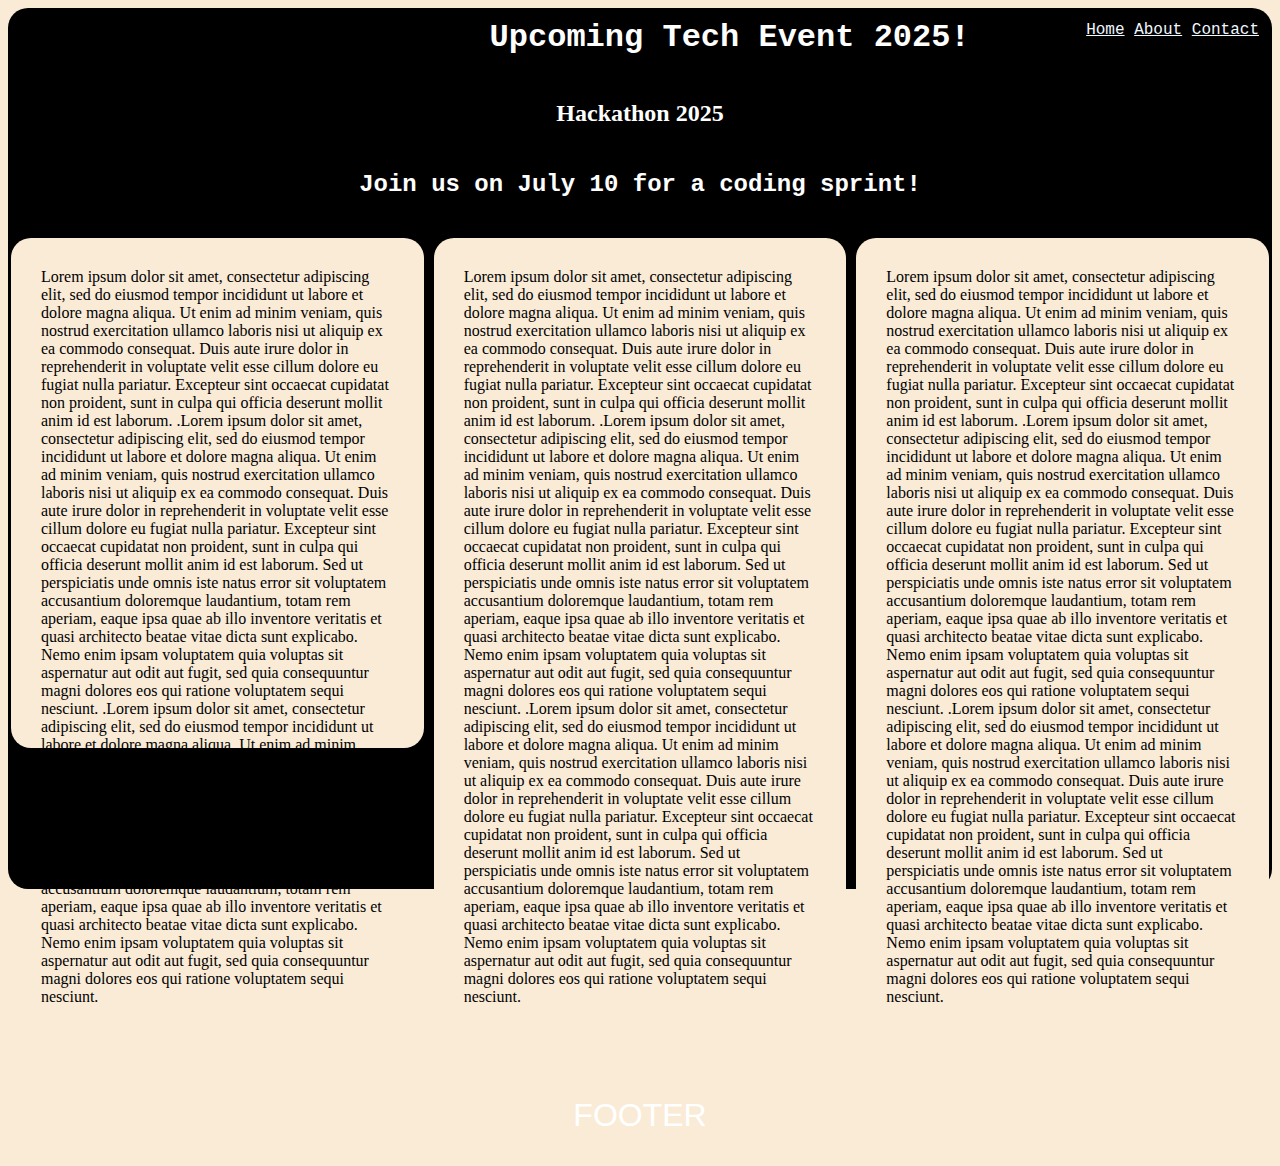
<file: index.html>
<!DOCTYPE html>
<html lang="en">
<head>
    <meta charset="UTF-8">
    <meta name="viewport" content="width=device-width, initial-scale=1.0">
    <title>Hackathon</title>
    <link rel = "stylesheet" href = "style.css">
   
</head>
<body>
    <div>
    <Header>
        <h1> Upcoming Tech Event 2025!</h1>
        <navbar><a href = "index.html" >Home</a> <a target="_blank" href = "event.html"> About</a> <a target="_blank" href = "https://www.youtube.com/watch?v=dQw4w9WgXcQ"> Contact</a></navbar>
    </Header>
    <section class= "start">
        <h2>Hackathon 2025</h2>
        <p>Join us on July 10 for a coding sprint!</p>
        </section>
    <main>
        <section class = "card" id = "first">
            Lorem ipsum dolor sit amet, consectetur adipiscing elit, sed do eiusmod tempor incididunt ut labore et dolore magna aliqua. Ut enim ad minim veniam, quis nostrud exercitation ullamco laboris nisi ut aliquip ex ea commodo consequat. Duis aute irure dolor in reprehenderit in voluptate velit esse cillum dolore eu fugiat nulla pariatur. Excepteur sint occaecat cupidatat non proident, sunt in culpa qui officia deserunt mollit anim id est laborum. .Lorem ipsum dolor sit amet, consectetur adipiscing elit, sed do eiusmod tempor incididunt ut labore et dolore magna aliqua. Ut enim ad minim veniam, quis nostrud exercitation ullamco laboris nisi ut aliquip ex ea commodo consequat. Duis aute irure dolor in reprehenderit in voluptate velit esse cillum dolore eu fugiat nulla pariatur. Excepteur sint occaecat cupidatat non proident, sunt in culpa qui officia deserunt mollit anim id est laborum.

Sed ut perspiciatis unde omnis iste natus error sit voluptatem accusantium doloremque laudantium, totam rem aperiam, eaque ipsa quae ab illo inventore veritatis et quasi architecto beatae vitae dicta sunt explicabo. Nemo enim ipsam voluptatem quia voluptas sit aspernatur aut odit aut fugit, sed quia consequuntur magni dolores eos qui ratione voluptatem sequi nesciunt. .Lorem ipsum dolor sit amet, consectetur adipiscing elit, sed do eiusmod tempor incididunt ut labore et dolore magna aliqua. Ut enim ad minim veniam, quis nostrud exercitation ullamco laboris nisi ut aliquip ex ea commodo consequat. Duis aute irure dolor in reprehenderit in voluptate velit esse cillum dolore eu fugiat nulla pariatur. Excepteur sint occaecat cupidatat non proident, sunt in culpa qui officia deserunt mollit anim id est laborum. Sed ut perspiciatis unde omnis iste natus error sit voluptatem accusantium doloremque laudantium, totam rem aperiam, eaque ipsa quae ab illo inventore veritatis et quasi architecto beatae vitae dicta sunt explicabo. Nemo enim ipsam voluptatem quia voluptas sit aspernatur aut odit aut fugit, sed quia consequuntur magni dolores eos qui ratione voluptatem sequi nesciunt.
        </section>
        <section class = "card" id = "second">
            Lorem ipsum dolor sit amet, consectetur adipiscing elit, sed do eiusmod tempor incididunt ut labore et dolore magna aliqua. Ut enim ad minim veniam, quis nostrud exercitation ullamco laboris nisi ut aliquip ex ea commodo consequat. Duis aute irure dolor in reprehenderit in voluptate velit esse cillum dolore eu fugiat nulla pariatur. Excepteur sint occaecat cupidatat non proident, sunt in culpa qui officia deserunt mollit anim id est laborum. .Lorem ipsum dolor sit amet, consectetur adipiscing elit, sed do eiusmod tempor incididunt ut labore et dolore magna aliqua. Ut enim ad minim veniam, quis nostrud exercitation ullamco laboris nisi ut aliquip ex ea commodo consequat. Duis aute irure dolor in reprehenderit in voluptate velit esse cillum dolore eu fugiat nulla pariatur. Excepteur sint occaecat cupidatat non proident, sunt in culpa qui officia deserunt mollit anim id est laborum.

Sed ut perspiciatis unde omnis iste natus error sit voluptatem accusantium doloremque laudantium, totam rem aperiam, eaque ipsa quae ab illo inventore veritatis et quasi architecto beatae vitae dicta sunt explicabo. Nemo enim ipsam voluptatem quia voluptas sit aspernatur aut odit aut fugit, sed quia consequuntur magni dolores eos qui ratione voluptatem sequi nesciunt. .Lorem ipsum dolor sit amet, consectetur adipiscing elit, sed do eiusmod tempor incididunt ut labore et dolore magna aliqua. Ut enim ad minim veniam, quis nostrud exercitation ullamco laboris nisi ut aliquip ex ea commodo consequat. Duis aute irure dolor in reprehenderit in voluptate velit esse cillum dolore eu fugiat nulla pariatur. Excepteur sint occaecat cupidatat non proident, sunt in culpa qui officia deserunt mollit anim id est laborum.
            Sed ut perspiciatis unde omnis iste natus error sit voluptatem accusantium doloremque laudantium, totam rem aperiam, eaque ipsa quae ab illo inventore veritatis et quasi architecto beatae vitae dicta sunt explicabo. Nemo enim ipsam voluptatem quia voluptas sit aspernatur aut odit aut fugit, sed quia consequuntur magni dolores eos qui ratione voluptatem sequi nesciunt.
        </section>
        <section class = "card" id = "third">
            Lorem ipsum dolor sit amet, consectetur adipiscing elit, sed do eiusmod tempor incididunt ut labore et dolore magna aliqua. Ut enim ad minim veniam, quis nostrud exercitation ullamco laboris nisi ut aliquip ex ea commodo consequat. Duis aute irure dolor in reprehenderit in voluptate velit esse cillum dolore eu fugiat nulla pariatur. Excepteur sint occaecat cupidatat non proident, sunt in culpa qui officia deserunt mollit anim id est laborum. .Lorem ipsum dolor sit amet, consectetur adipiscing elit, sed do eiusmod tempor incididunt ut labore et dolore magna aliqua. Ut enim ad minim veniam, quis nostrud exercitation ullamco laboris nisi ut aliquip ex ea commodo consequat. Duis aute irure dolor in reprehenderit in voluptate velit esse cillum dolore eu fugiat nulla pariatur. Excepteur sint occaecat cupidatat non proident, sunt in culpa qui officia deserunt mollit anim id est laborum.

Sed ut perspiciatis unde omnis iste natus error sit voluptatem accusantium doloremque laudantium, totam rem aperiam, eaque ipsa quae ab illo inventore veritatis et quasi architecto beatae vitae dicta sunt explicabo. Nemo enim ipsam voluptatem quia voluptas sit aspernatur aut odit aut fugit, sed quia consequuntur magni dolores eos qui ratione voluptatem sequi nesciunt. .Lorem ipsum dolor sit amet, consectetur adipiscing elit, sed do eiusmod tempor incididunt ut labore et dolore magna aliqua. Ut enim ad minim veniam, quis nostrud exercitation ullamco laboris nisi ut aliquip ex ea commodo consequat. Duis aute irure dolor in reprehenderit in voluptate velit esse cillum dolore eu fugiat nulla pariatur. Excepteur sint occaecat cupidatat non proident, sunt in culpa qui officia deserunt mollit anim id est laborum. Sed ut perspiciatis unde omnis iste natus error sit voluptatem accusantium doloremque laudantium, totam rem aperiam, eaque ipsa quae ab illo inventore veritatis et quasi architecto beatae vitae dicta sunt explicabo. Nemo enim ipsam voluptatem quia voluptas sit aspernatur aut odit aut fugit, sed quia consequuntur magni dolores eos qui ratione voluptatem sequi nesciunt.
        </section>
    </main>
    <footer>
        <span>
            FOOTER
        </span> 
    </footer>
</div>    
<script src = "script.js"></script>
</body>
</html>
</file>
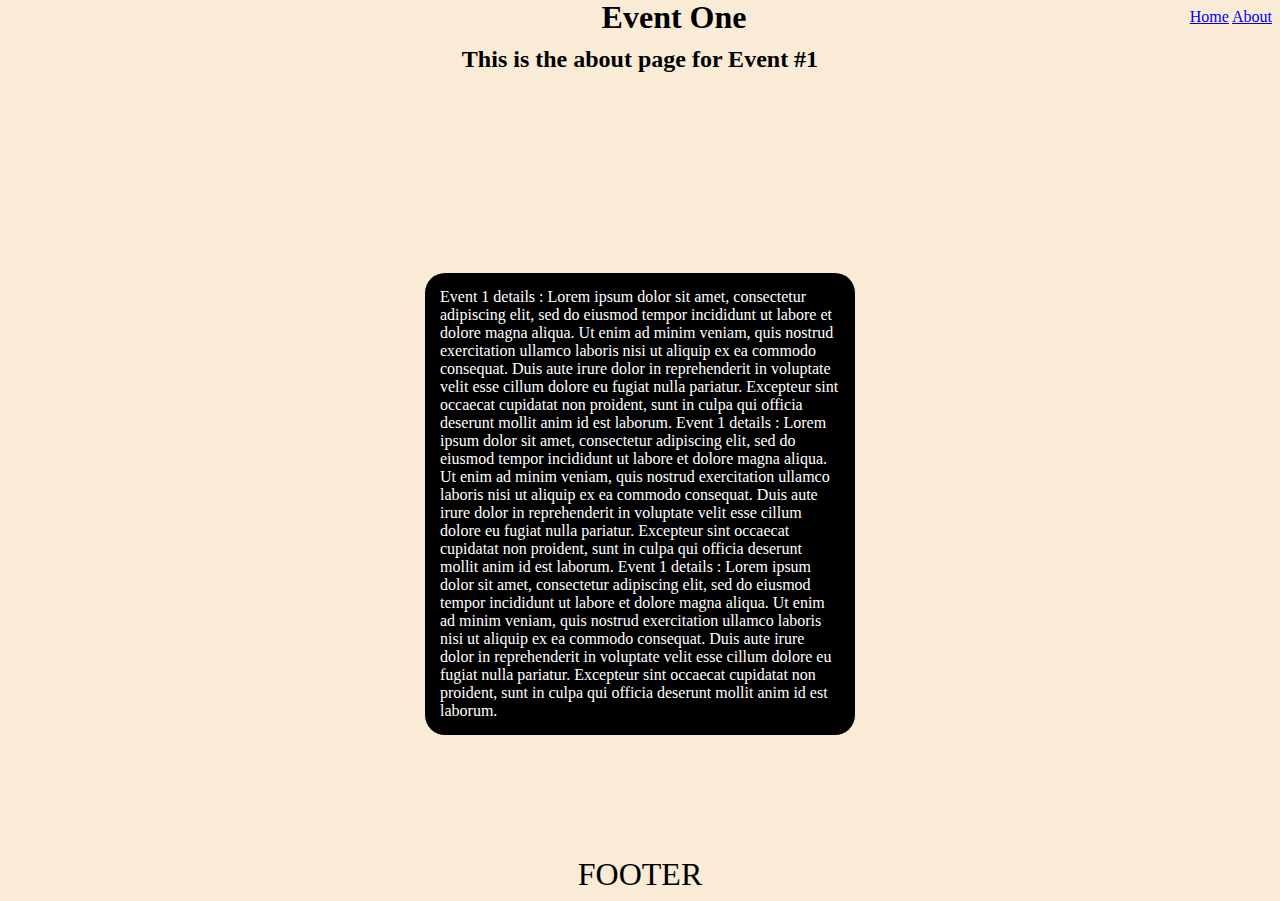
<file: event.html>
<!DOCTYPE html>
<html lang="en">
<head>
    <meta charset="UTF-8">
    <meta name="viewport" content="width=device-width, initial-scale=1.0">
    <title>Event page</title>
    <link rel = "stylesheet" href="style2.css">
</head>
<body>
    <Header>
        <h1>Event One</h1>  
        <navbar><a href = "index.html" >Home</a> <a target="_blank" href = "event.html"> About</a></navbar>
    </Header>
    <main>
         <h2>This is the about page for Event #1</h2>
         <section>
           <span> Event 1 details : Lorem ipsum dolor sit amet, consectetur adipiscing elit, sed do eiusmod tempor incididunt ut labore et dolore magna aliqua. Ut enim ad minim veniam, quis nostrud exercitation ullamco laboris nisi ut aliquip ex ea commodo consequat. Duis aute irure dolor in reprehenderit in voluptate velit esse cillum dolore eu fugiat nulla pariatur. Excepteur sint occaecat cupidatat non proident, sunt in culpa qui officia deserunt mollit anim id est laborum.
           <span> Event 1 details : Lorem ipsum dolor sit amet, consectetur adipiscing elit, sed do eiusmod tempor incididunt ut labore et dolore magna aliqua. Ut enim ad minim veniam, quis nostrud exercitation ullamco laboris nisi ut aliquip ex ea commodo consequat. Duis aute irure dolor in reprehenderit in voluptate velit esse cillum dolore eu fugiat nulla pariatur. Excepteur sint occaecat cupidatat non proident, sunt in culpa qui officia deserunt mollit anim id est laborum.
            <span> Event 1 details : Lorem ipsum dolor sit amet, consectetur adipiscing elit, sed do eiusmod tempor incididunt ut labore et dolore magna aliqua. Ut enim ad minim veniam, quis nostrud exercitation ullamco laboris nisi ut aliquip ex ea commodo consequat. Duis aute irure dolor in reprehenderit in voluptate velit esse cillum dolore eu fugiat nulla pariatur. Excepteur sint occaecat cupidatat non proident, sunt in culpa qui officia deserunt mollit anim id est laborum. </span>
         </section>
    </main>
    <footer>
        <span>
            FOOTER
        </span> 
    </footer>
</body>
</html>
</file>
<file: style.css>
body {
    /* display: flex; */
    height:max-content;
    color: white;
    /* padding-right: 10px; */
    background-color: antiquewhite;
}
div {
    background-color: black;
    height: calc(100vh - 25px);
    border-radius: 20px;
    padding : 3px;
    /* width: 100vw; */
  /* height: 100vh; */
    /* height: fit-content; */
}
navbar {
    margin-bottom: 15px;
}
Header  {
    display: flex;
    align-items: center;
    justify-content: right;
    font-family: 'Courier New', Courier, monospace;
    /* background-color: antiquewhite; */
    border-radius: 8px;
    padding: 10px;
}
h1 {
   position : absolute;
   left: 38.25%
}

.start {
    border: 1px;
    padding: 16px;
    border-radius: 8px;
    display: flex;
    align-items: center;
    justify-content: center;
    flex-direction: column;
    /* background-color: red; */
}
.start > p {
    font-size: x-large;
    font-family: 'Courier New', Courier, monospace;
    font-weight: 760;
}
main {
    display: flex;
    flex-direction: row;
    margin-bottom: 30px;
    gap : 10px;
}
.card {
    border-radius: 20px;
    color: black;
    width : 600px;
}
#first {
    background-color: antiquewhite;   
    padding : 30px; 
    height: 450px;
}
#second {
    background-color: antiquewhite;
    padding : 30px; 
}
#third {
    background-color: antiquewhite
    ;
    padding : 30px; 
}
footer {
    display: flex;
    text-align: center;
    /* background-color: white; */
    height : 100px;
    align-items: center;
    justify-content: center;
    border-radius: 20px;
}
footer > span {
    font-family: 'Segoe UI', Tahoma, Geneva, Verdana, sans-serif;
    font-size: xx-large;
}
navbar > a {
    color: aliceblue;
}
</file>
<file: style2.css>
body, html {
    background-color: antiquewhite ;
}
Header {
    display: flex;
    align-items: center;
    justify-content: right;
}
Header > h1 {
    position: absolute;
    left : 47%;
    /* right : 45% */
}
main {
    height: 90vh;
}
main > h2 {
    text-align: center;
}
footer {
    display: flex;
    justify-content: center;
    font-size: xx-large;
}
section {
    display: flex;
    align-items: center;
    justify-content: center;
    margin-top: 200px;

    color: white;
}
section > span {
    width : 400px;
    bottom: 50%;
    background-color: black;
    border-radius: 20px;
    padding: 15px;
}
</file>
